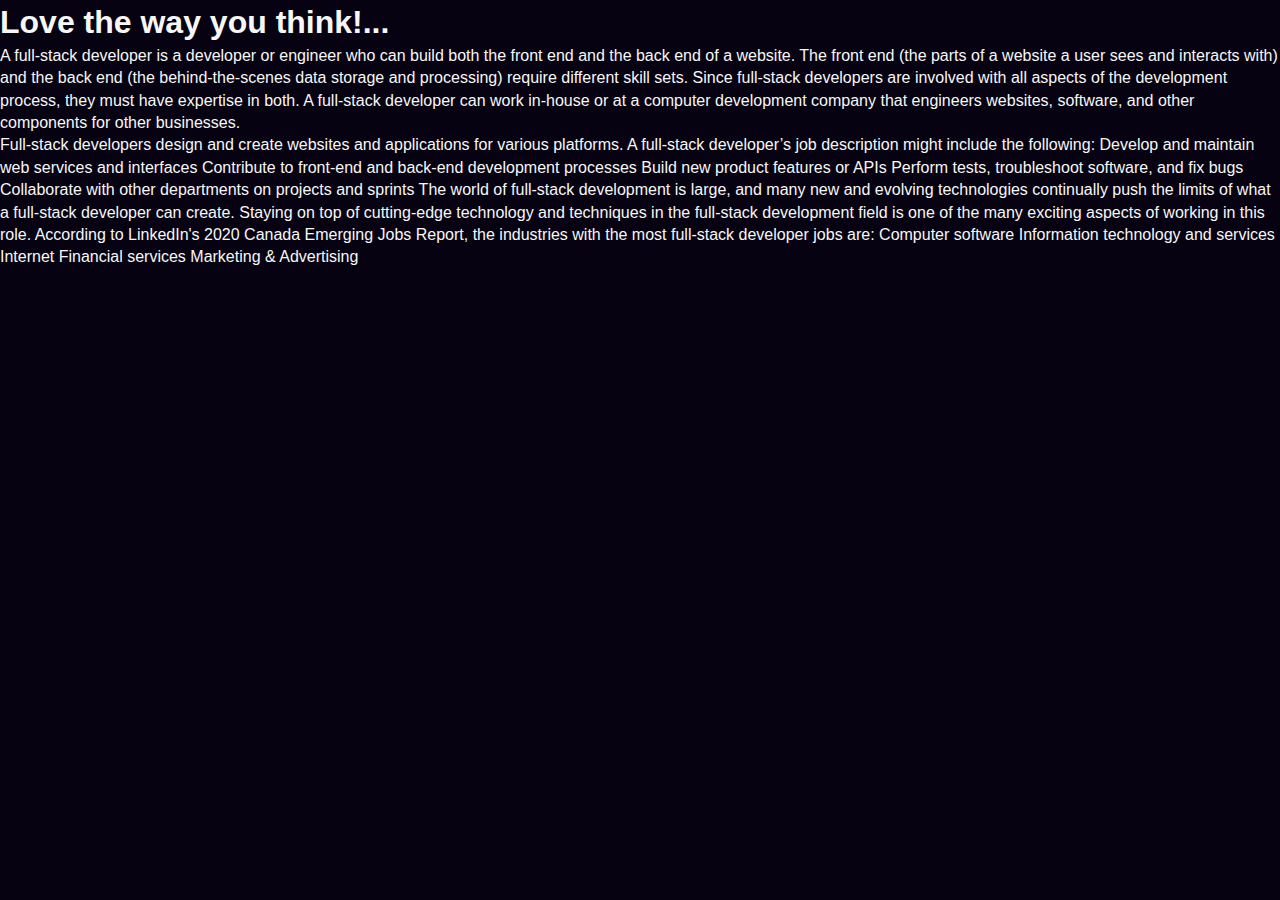
<file: about.html>
<!DOCTYPE html>
<html lang="en">
<head>
    <meta charset="UTF-8">
    <meta http-equiv="X-UA-Compatible" content="IE=edge">
    <meta name="viewport" content="width=device-width, initial-scale=1.0">
    <link rel="stylesheet" href="style.css">
    <title> About</title>
</head>
<body>
    <h1>Love the way you think!...</h1>
    <p>A full-stack developer is a developer or engineer who can build both the front end and the back end of a website. The front end (the parts of a website a user sees and interacts with) and the back end (the behind-the-scenes data storage and processing) require different skill sets. Since full-stack developers are involved with all aspects of the development process, they must have expertise in both.

        A full-stack developer can work in-house or at a computer development company that engineers websites, software, and other components for other businesses.<br>
        Full-stack developers design and create websites and applications for various platforms. A full-stack developer’s job description might include the following:

        Develop and maintain web services and interfaces
        
        Contribute to front-end and back-end development processes
        
        Build new product features or APIs
        
        Perform tests, troubleshoot software, and fix bugs
        
        Collaborate with other departments on projects and sprints
        
        The world of full-stack development is large, and many new and evolving technologies continually push the limits of what a full-stack developer can create. Staying on top of cutting-edge technology and techniques in the full-stack development field is one of the many exciting aspects of working in this role. 
        
        According to LinkedIn's 2020 Canada Emerging Jobs Report, the industries with the most full-stack developer jobs are:
        
        Computer software
        
        Information technology and services
        
        Internet
        
        Financial services
        
        Marketing & Advertising</p>
    
</body>
</html>
</file>
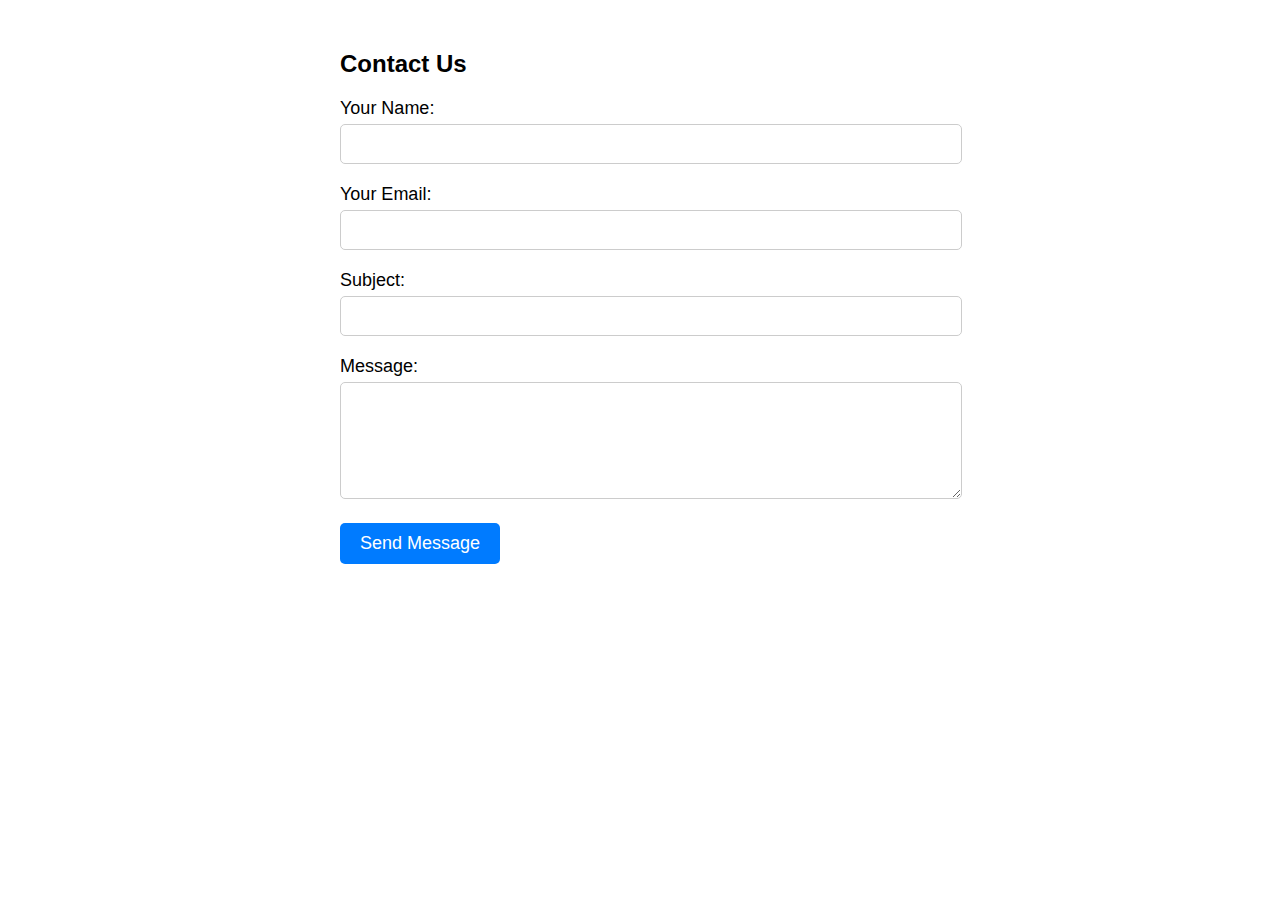
<file: contact.html>
<!DOCTYPE html>
<html lang="en">
<head>
    <meta charset="UTF-8">
    <meta name="viewport" content="width=device-width, initial-scale=1.0">
    <title>Contact Us</title>
    
</head>
<style>
    body, html {
        margin: 0;
        padding: 0;
        font-family: Arial, sans-serif;
    }
    
    .container {
        max-width: 600px;
        margin: 50px auto;
        padding: 0 20px;
    }
    
    h2 {
        margin-bottom: 20px;
    }
    
    .form-group {
        margin-bottom: 20px;
    }
    
    label {
        font-size: 18px;
        display: block;
        margin-bottom: 5px;
    }
    
    input[type="text"],
    input[type="email"],
    textarea {
        width: 100%;
        padding: 10px;
        font-size: 16px;
        border: 1px solid #ccc;
        border-radius: 5px;
    }
    
    textarea {
        resize: vertical;
    }
    
    button {
        background-color: #007bff;
        color: #fff;
        padding: 10px 20px;
        font-size: 18px;
        border: none;
        border-radius: 5px;
        cursor: pointer;
    }
    
    button:hover {
        background-color: #0056b3;
    }
    
    .confirmation-message {
        margin-top: 20px;
        font-size: 18px;
        font-weight: bold;
    }
    
</style>
<body>
    <div class="container">
        <h2>Contact Us</h2>
        <form id="contactForm">
            <div class="form-group">
                <label for="name">Your Name:</label>
                <input type="text" id="name" name="name" required>
            </div>
            <div class="form-group">
                <label for="email">Your Email:</label>
                <input type="email" id="email" name="email" required>
            </div>
            <div class="form-group">
                <label for="subject">Subject:</label>
                <input type="text" id="subject" name="subject" required>
            </div>
            <div class="form-group">
                <label for="message">Message:</label>
                <textarea id="message" name="message" rows="5" required></textarea>
            </div>
            <button type="submit">Send Message</button>
        </form>
        <p id="confirmationMessage" class="confirmation-message"></p>
    </div>
    <script>
        document.addEventListener('DOMContentLoaded', function() {
            const contactForm = document.getElementById('contactForm');
            const confirmationMessage = document.getElementById('confirmationMessage');
        
            contactForm.addEventListener('submit', function(event) {
                event.preventDefault(); // Prevent the default form submission
        
                // Get the form input values
                const name = contactForm.name.value;
                const email = contactForm.email.value;
                const subject = contactForm.subject.value;
                const message = contactForm.message.value;
        
                // Here, you can add your form validation logic
                // For simplicity, let's assume all fields are required
        
                // Display a confirmation message
                confirmationMessage.textContent = `Thank you, ${name}! Your message has been sent.`;
        
                // Clear the form fields after submission
                contactForm.reset();
            });
        });
        
    </script>
</body>
</html>
</file>
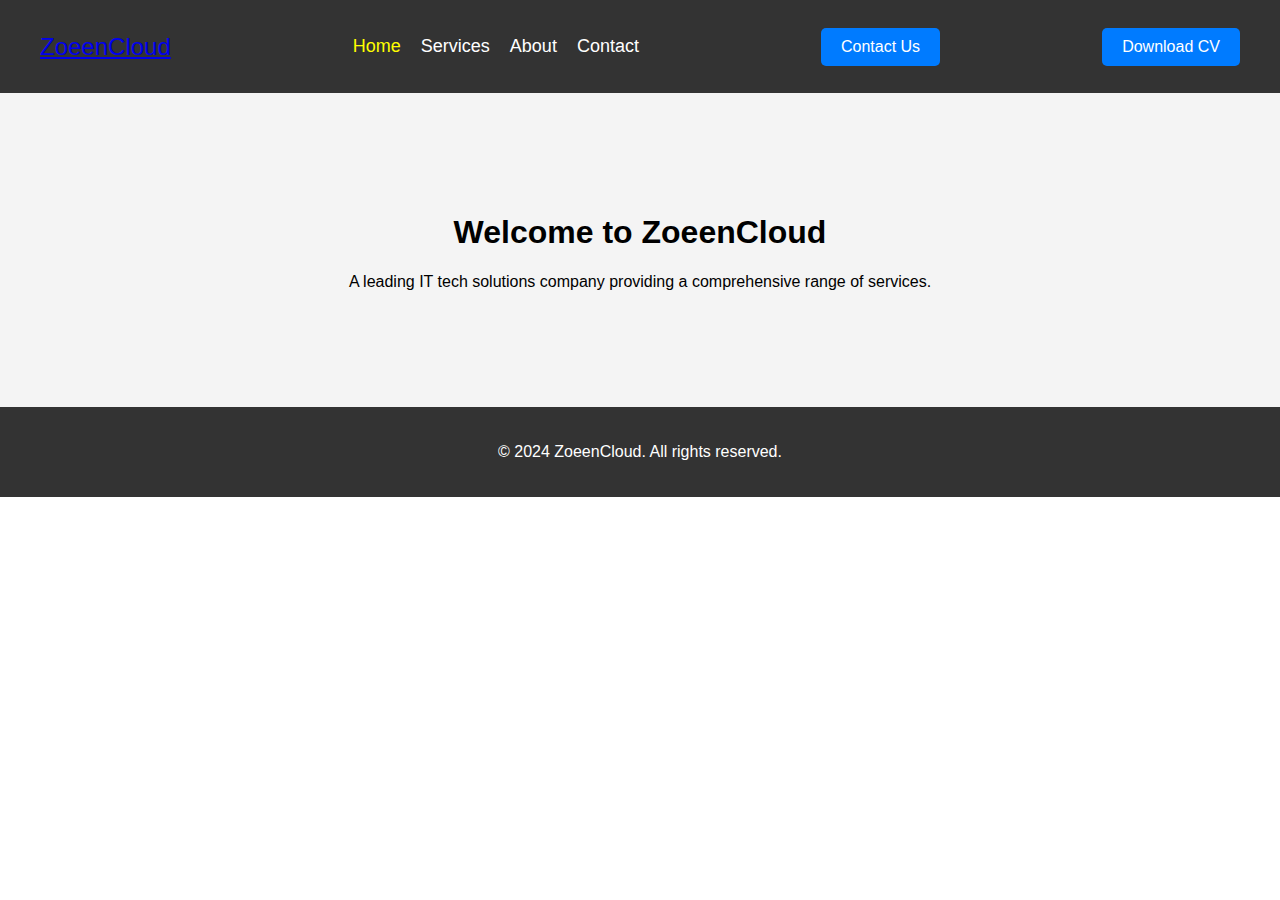
<file: home.html>
<!DOCTYPE html>
<html lang="en">
<head>
    <meta charset="UTF-8">
    <meta name="viewport" content="width=device-width, initial-scale=1.0">
    <title>ZoeenCloud - Home</title>
   
</head>
<style>
   
    body, html {
        margin: 0;
        padding: 0;
        font-family: Arial, sans-serif;
    }
    
    .container {
        max-width: 1200px;
        margin: 0 auto;
        padding: 0 20px;
    }
    
    header {
        background-color: #333;
        color: #fff;
        padding: 20px 0;
    }
    
    nav {
        display: flex;
        align-items: center;
        justify-content: space-between;
    }
    
    .logo {
        font-size: 24px;
    }
    
    .menu {
        list-style: none;
        display: flex;
    }
    
    .menu li {
        margin-right: 20px;
    }
    
    .menu a {
        color: #fff;
        text-decoration: none;
        font-size: 18px;
    }
    
    .menu a.active {
        color: #ff0; /* Active link color */
    }
    
    .btn-contact, .btn-download {
        background-color: #007bff;
        color: #fff;
        padding: 10px 20px;
        text-decoration: none;
        border-radius: 5px;
        margin-left: 20px;
    }
    
    .btn-contact:hover, .btn-download:hover {
        background-color: #0056b3;
    }
    
    .hero {
        background-color: #f4f4f4;
        padding: 100px 0;
        text-align: center;
    }
    
    footer {
        background-color: #333;
        color: #fff;
        padding: 20px 0;
        text-align: center;
    }
    
</style>
<body>
    <header>
        <div class="container">
            <nav>
                <div class="logo"><a href="#">ZoeenCloud</a></div>
                <ul class="menu">
                    <li><a href="#" class="active">Home</a></li>
                    <li><a href="#">Services</a></li>
                    <li><a href="#">About</a></li>
                    <li><a href="#">Contact</a></li>
                </ul>
                <a href="contact.html" class="btn-contact">Contact Us</a>
                <a href="C:\Users\HP\Downloads\Radhika_CV (12).pdf" download class="btn-download">Download CV</a>
            </nav>
        </div>
    </header>

    <section class="hero">
        <div class="container">
            <h1>Welcome to ZoeenCloud</h1>
            <p>A leading IT tech solutions company providing a comprehensive range of services.</p>
        </div>
    </section>

    <!-- Other sections like services, about, etc., can be added here -->

    <footer>
        <div class="container">
            <p>&copy; 2024 ZoeenCloud. All rights reserved.</p>
        </div>
    </footer>
</body>
</html>
</file>
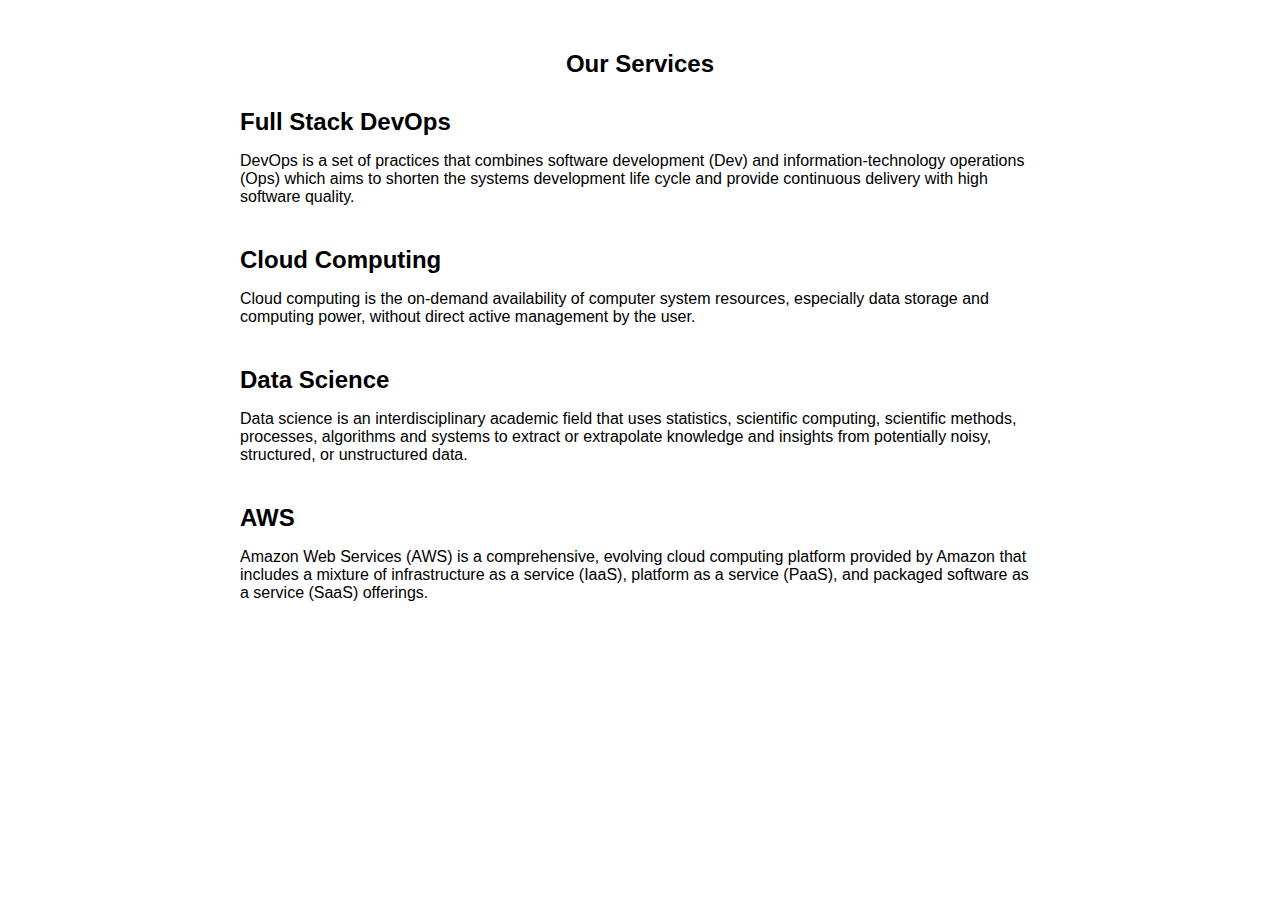
<file: service.html>
<!DOCTYPE html>
<html lang="en">
<head>
    <meta charset="UTF-8">
    <meta name="viewport" content="width=device-width, initial-scale=1.0">
    <title>Services</title>
    
</head>
<style>
    body, html {
        margin: 0;
        padding: 0;
        font-family: Arial, sans-serif;
    }
    
    .container {
        max-width: 800px;
        margin: 50px auto;
        padding: 0 20px;
        
    }
    
    h2 {
        text-align: center;
        margin-bottom: 30px;
    }
    
    .service {
        margin-bottom: 40px;
    }
    
    h3 {
        font-size: 24px;
        margin-bottom: 10px;
    }
    
    p {
        font-size: 16px;
    }
    
</style>
<body>
    <div class="container">
        <h2>Our Services</h2>
        <div class="service">
            <h3>Full Stack DevOps</h3>
            <p>DevOps is a set of practices that combines software development (Dev) and information-technology operations (Ops) which aims to shorten the systems development life cycle and provide continuous delivery with high software quality.</p>
        </div>
        <div class="service">
            <h3>Cloud Computing</h3>
            <p>Cloud computing is the on-demand availability of computer system resources, especially data storage and computing power, without direct active management by the user.</p>
        </div>
        <div class="service">
            <h3>Data Science</h3>
            <p>Data science is an interdisciplinary academic field that uses statistics, scientific computing, scientific methods, processes, algorithms and systems to extract or extrapolate knowledge and insights from potentially noisy, structured, or unstructured data.</p>
        </div>
        <div class="service">
            <h3>AWS</h3>
            <p>Amazon Web Services (AWS) is a comprehensive, evolving cloud computing platform provided by Amazon that includes a mixture of infrastructure as a service (IaaS), platform as a service (PaaS), and packaged software as a service (SaaS) offerings.</p>
        </div>
    </div>
</body>
</html>
</file>
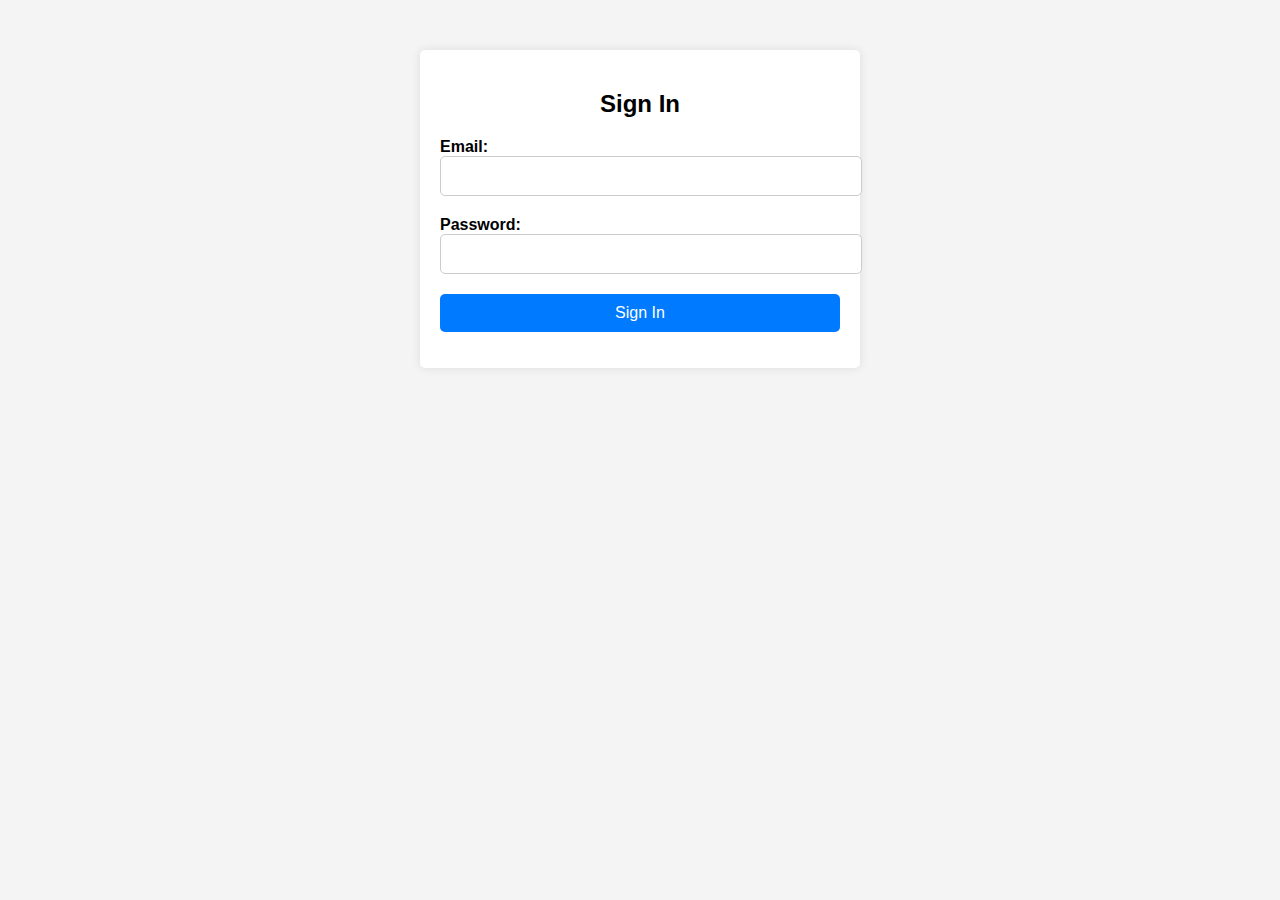
<file: signin.html>
<!DOCTYPE html>
<html lang="en">
<head>
    <meta charset="UTF-8">
    <meta name="viewport" content="width=device-width, initial-scale=1.0">
    <title>Sign In</title>
    
</head>
<style>
    body, html {
        margin: 0;
        padding: 0;
        font-family: Arial, sans-serif;
        background-color: #f4f4f4;
    }
    
    .container {
        max-width: 400px;
        margin: 50px auto;
        padding: 20px;
        background-color: #fff;
        border-radius: 5px;
        box-shadow: 0 0 10px rgba(0, 0, 0, 0.1);
    }
    
    h2 {
        text-align: center;
    }
    
    .form-group {
        margin-bottom: 20px;
    }
    
    label {
        display: block;
        font-weight: bold;
    }
    
    input[type="email"],
    input[type="password"] {
        width: 100%;
        padding: 10px;
        font-size: 16px;
        border: 1px solid #ccc;
        border-radius: 5px;
    }
    
    button {
        width: 100%;
        padding: 10px;
        background-color: #007bff;
        color: #fff;
        font-size: 16px;
        border: none;
        border-radius: 5px;
        cursor: pointer;
    }
    
    button:hover {
        background-color: #0056b3;
    }
    
    .error-message {
        color: red;
        text-align: center;
    }
    
</style>
<body>
    <div class="container">
        <h2>Sign In</h2>
        <form id="signInForm">
            <div class="form-group">
                <label for="email">Email:</label>
                <input type="email" id="email" name="email" required>
            </div>
            <div class="form-group">
                <label for="password">Password:</label>
                <input type="password" id="password" name="password" required>
            </div>
            <button type="submit">Sign In</button>
        </form>
        <p id="errorMessage" class="error-message"></p>
    </div>
    <script>
        document.addEventListener('DOMContentLoaded', function() {
            const signInForm = document.getElementById('signInForm');
            const errorMessage = document.getElementById('errorMessage');
        
            signInForm.addEventListener('submit', function(event) {
                event.preventDefault(); // Prevent the default form submission
        
                // Get the user's email and password
                const email = signInForm.email.value;
                const password = signInForm.password.value;
        
                // Here, you can add your authentication logic
                // For this example, let's just check if the email and password are valid
                if (email === 'user@example.com' && password === 'password') {
                    // If valid, redirect to a new page or perform some action
                    window.location.href = 'dashboard.html';
                } else {
                    // If not valid, display an error message
                    errorMessage.textContent = 'Invalid email or password. Please try again.';
                }
            });
        });
        
    </script>
</body>
</html>
</file>
<file: style.css>
:root{
    --main-color: #5352ed;
    --light-color: #f7f7f7;
    --grey-color: #9f9f9f;
    --dark-color: #060211;

}

*{
    margin: 0;
    padding: 0;
    font-family: Arial, Helvetica, sans-serif;
}

*, ::before, ::after{
    box-sizing: border-box;
}

body {
    font-family: 'Poppins';
    font-size: 16px;
    font-weight: 400;
    line-height: 1.4;
    color: var(--light-color);
    background-color: var(--dark-color);
}

a {
    text-decoration: none;
    color: inherit;

}

ul{
    list-style: none;
}
img {
    max-width: 100%;
    vertical-align: middle;
   
}

.container {
    max-width: 1100px;
    margin: 0 auto;
    padding: 0 2em;
}

header {
    line-height: 90px;
}

header :where(nav, .menu, .menu ul) {
    display: flex;
    align-items: center;
}

.logo a {
    font-size: 1.5em;
    font-weight: 600;
    margin-right: 2.5em;
}

nav {
    justify-content: space-between;
}

.menu {
    position: fixed;
    top: 0;
    left: 0;
    right: 0;
    bottom: 0;
    width: 320px;
    background-color: var(--dark-color);
    z-index: 100;
    transform: translate(-100%,0,0);
    visibility: hidden;
    transition: transform .3s, visibility .3s;
}

.showmenu .menu {
    transform: translate3d(0, 0, 0);
    visibility: visible;
}

.menu ul{
    flex-direction: column;
    line-height: normal;
    width: 100%;
    gap: 1em;
    font-size: 1.75em;
}

.menu .close {
    position: absolute;
    top: 0;
    right: 0;
    line-height: normal;
    padding: 0.75em ;
    font-size: 1.5em;
    display: flex;
}

.menu a, .footer_links a{
    transition: color .3s;
}

.menu a:hover, a.menu-trigger:hover, .footer_links a:hover {
    color: var(--main-color);
}
.overlay {
    position: fixed;
    top: 0;
    left: 0;
    right: 0;
    bottom: 0;
    background-color: var(--main-color);
    opacity: 0;
    z-index: 99;
    visibility: hidden;
}

.showmenu .overlay{
    opacity: .75;
    visibility: visible;

}



.button a{
    font-size: 14px;
    font-weight: 600;
    display: inline-block;
    min-height: 11px;
    padding: 0 2em ;
    line-height: 42px;
    border: 2px solid transparent;
    border-radius: 25px;
    margin: 0 1em 1em 0;
    transition: border-radius .3s, color .3s;
}

.button a.light{
    background-color: var(--main-color);
    border-bottom-left-radius: 0;
    box-shadow: rgb(83 82 237) 0px 12px 40px -12px;
}

.button a.light:hover {
    border-top-right-radius: 0;
}
.button a.dark {
    border-top-right-radius: 0;
    border: 2px solid var(--main-color);
}
.button a.dark:hover {
    color: var(--main-color);
    border-bottom-left-radius: 0;
    box-shadow: rgb(83 82 237) 0px 12px 40px -12px;
}

.button a.menu-trigger {
    font-size: 1.5em;
    font-weight: 400;
    margin: 0;
    padding: 0 10px;
    min-height: auto;
    border: 0;
}

main > div {
    padding-bottom: 8em;
}
.grid {
    display: flex;
    padding-top: 50px;

}
.hero{
    border-bottom: 1px solid #3f3b4a;
}

.hero .grid{
    flex-direction: column-reverse;
}
.grid .half{
    flex: 1 0 50%;

}
.grid_text{
    display: flex;
    flex-direction: column;
    gap: 3em;
    padding: 7em 0 0 2em;
    height: 100%;
}
:where(.grid, .grid_text) h2{
    font-size: 3em;
    font-weight: 800;
}
.grid p {
    color: var(--grey-color);
}
.contact-us{
    display: flex;
    margin-top: 3em;
    align-self: center;
    text-align: right;
}
.contact-us .button{
    position: relative;
    margin-left: 1.5em;

}
.contact-us .button::before{
    content: '';
    position: absolute;
    left: 50%;
    top: 0;
    width: 50px;
    height: 50px;
    margin-left: -14px;
    border-radius: 50%;
    background-color: var(--main-color);
    transform: scale(1.75);
    opacity: .15;


}
.contact-us .button a{
    min-height: auto;
    font-size: 1.5em;
    font-weight: 400;
    margin: 0 0 0 1em;
    padding: 0.25em;
    width: 50px;
    height: 50px;
    display: flex;
    align-items: center;
    justify-content: center;
    transform: rotate(135deg);
    z-index: 1;
}
.contact-us .button a i{
    transform: rotate(-135deg);
} 
.hero .hero_image{
    display: flex;
    justify-content: space-between;
    max-width: 320px;
    margin: auto;

}
.hero .hero_image .col{
    flex: 0 0 calc(33.3333% - 1em);
    position: relative;
    z-index: -1;
}
.hero .hero_image .pic,
.testinonials .grid .pic{
    position: relative;
    min-height: 250px;
    background-color: var(--main-color);
    border-radius: 70px;
    margin-bottom: 1em;
    overflow: hidden;

}
.hero .hero_image .pic img,
.testinonials .grid .pic img{
    position: absolute;
    left: 0;
    bottom: 0;
    object-fit: cover;
    width: 100%;
}
.hero .hero_image .left{
    top: -50px;
}
.hero .hero_image .middle{
    top: -250px;
    margin-bottom: -250px;
}
.hero .hero_image .right{
    top: 50px;
}
.hero .hero_image .left .pic:first-child{
    height: 350px;
    background-color: #feca57;
}
.hero .hero_image .left .pic:last-child{
    background-color: #0abde3;
}
.hero .hero_image .middle .pic:nth-child(1){
    background-color: var(--main-color);
    height: 400px;
}
.hero .hero_image .middle .pic:nth-child(2){
    background-color: #cBd6e5;
    height: 300px;
}
.hero .hero_image .middle .pic:nth-child(3){
    background-color: #222f3e;

}
.hero .hero_image .right .pic:first-child{
    height: 350px;
    background-color: #ee5253;
}
.hero .hero_image .right .pic:last-child{
    background-color: #54a0ff;
    height: 300px;
}

.features .grid {
    flex-wrap: wrap;
}
:where(.grid, .grid_text) h2 span{
    font-size: calc(0.5em + 1vw);
    font-weight: 400;
}
.features .grid .half{
    flex: 100%;
    text-align: center;
    max-width: 200px;
    margin: 0 auto 4em;
}
.features .grid .icon{
    font-size: 3em;
    color: var(--main-color);
    margin-bottom: 0.75em;
}
.features .grid h3{
    font-weight: 1.5em;
    font-weight: 600;
    margin-bottom: 0.5em;
}
.bg_white {
    position: relative;
    background-color: var(--light-color);
    overflow: hidden;
}
.bg_white h2{
    color: var(--dark-color);
}
.brands::before,
.cta::before{
    content: '';
    position: absolute;
    left: -60px;
    top: -60px;
    width: 400px;
    height: 200px;
    background-color: var(--main-color);
    filter: blur(100px);
}
.brands .grid{
    flex-direction: column;
    padding: 0;

}
.brands .grid_text {
    margin-bottom: 5em;
    position: relative;

}
.brands ul{
    transform: rotate(340deg);
    display: flex;
    flex-direction: column;
    gap: 1em;
}
.brands ul li i{
    font-size: 2em;
    margin-right: 1em;
}
.brands ul li{
    position: relative;
    display: flex;
    align-items: center;
    padding: 1em 2em;
    background-color: var(--grey-color);
    border-radius: 40px;
    width: 200%;
}
.brands ul li:nth-child(1){
    background-color: #4285f4;
    left: 18%;
}
.brands ul li:nth-child(2){
    background-color: #f25822;
    left: 8%;
    width: 100%;
}

.brands ul li:nth-child(3){
    background-color: #e50914;
    left: -6%;
}
.brands ul li:nth-child(4){
    background-color: #3d9ae8;
    left: 35%;
}
.brands ul li:nth-child(5){
    background-color: #107c10;
    
}

.testinonials .grid{
    max-width: 400px;
    margin: 0 auto;
    flex-direction: row;
    gap: 0;
    padding-left: 0;

}
.testinonials .half:first-child{
    flex: 0 0 90px;
}
.testinonials .grid .pic{
    background-color: #cBd6e5;

}
.testinonials .item{
    padding-left: calc(1em + 3vw);
}
.testinonials .item p:first-child{
    position: relative;
    font-size: calc(1.5em + 1.5em);
    color: inherit;
    line-height: 1.2;
    margin-bottom: 1em;


}
.testinonials .item sup{
    position: absolute;
    top: -120px;
    left: -100px;
    color: var(--main-color);
    font-size: 7em;
    vertical-align: top;
    font-family: cursive;
    z-index: -1;
    opacity: .5 ;
}

.engage .button, .testinonials .item .button{
    margin-top: 3em;
}

.cta .grid{
    gap: 1em;
}
.cta .button a.dark{
    color: var(--main-color);
}
.cta::before{
    top: auto;
    bottom: -300px;
    left: auto;
    right: -60px;
    height: 400px;
}

footer .grid{
    flex-direction: column;
    gap: 2em;
}
footer .grid .half:first-child{
    display: flex;
    flex-direction: column;
}
footer .grid .half:last-child{
    display: flex;
}
.footer_links h3{
    margin-bottom: 1em;
    font-weight: 600;
}
.footer_links ul{
    line-height: 1.8;
    font-size: 90%;
}
.footer_links a{
    color: var(--grey-color);
}
footer .socials ul{
    display: flex;
    gap: 1em;
    font-size: 1.5em;
}

footer .copyright{
    margin: 2em 0;
    padding: 1em 0;
    font-size: 80%;
    color: var(--grey-color);
    text-align: center;
    border-top: 1px solid #3f3b4a;
}
.animate > div,
.side.animate li {
    opacity: 0;
    transition: transform 1.5s, opacity 1.5s;
}

.up.animate > div{
    transform: translateY(20%);
}
.down.animate > div{
    transform: translateY(-20%);
}
:is(.up, .down).animate.this > div{
    transform: translateY(0);
    opacity: 1;
}
.animate > div:nth-child(2), .animate > div:nth-child(1){
    transition-delay: .3s;
}
.animate > div:nth-child(3), .animate > div:nth-child(2){
    transition-delay: .5s;
}
.animate > div:nth-child(3){
    transition-delay: .7s;
}
.animate > div:nth-child(4){
    transition-delay: .4s;
}
.animate > div:nth-child(5){
    transition-delay: .3s;
}

.side.animate li{
    transform: translateX(20%);
}
.side.animate.this li{
    transform: translateX(0);
    opacity: 1;
}



@media screen and (min-width: 992px) {
    header{
        line-height: 150px;
    }

    nav {
        justify-content: unset;
    }

    .menu {
        position: relative;
        background-color: transparent;
        transform: none;
        visibility: visible;
    }
    .menu ul{
        font-size: inherit;
        flex-direction: row;
        line-height: inherit;
        gap: 2.5em;
    }

    .button .menu-trigger, .menu .close{
        display: none;
    }
    .hero .grid, .brands .grid{
        flex-direction: row;
        padding-top: 0;
    }
    .hero .grid .half:last-child{
        padding-left: 130px;


    }
    .contact-us{
        align-self: flex-end;
        margin-top: auto;
    }
    .features .grid {
        flex-wrap: nowrap;
    }
    footer .grid{
        flex-direction: row;
        gap: 0;
    }
    footer .grid .half:first-child{
        flex-basis: 60%;
        flex-direction: row;
        justify-content: space-between;
    }
    footer .grid .half:last-child{
        flex-basis: 40%;
        align-items: flex-end;
        justify-content: flex-end;
    }
    
}
</file>
